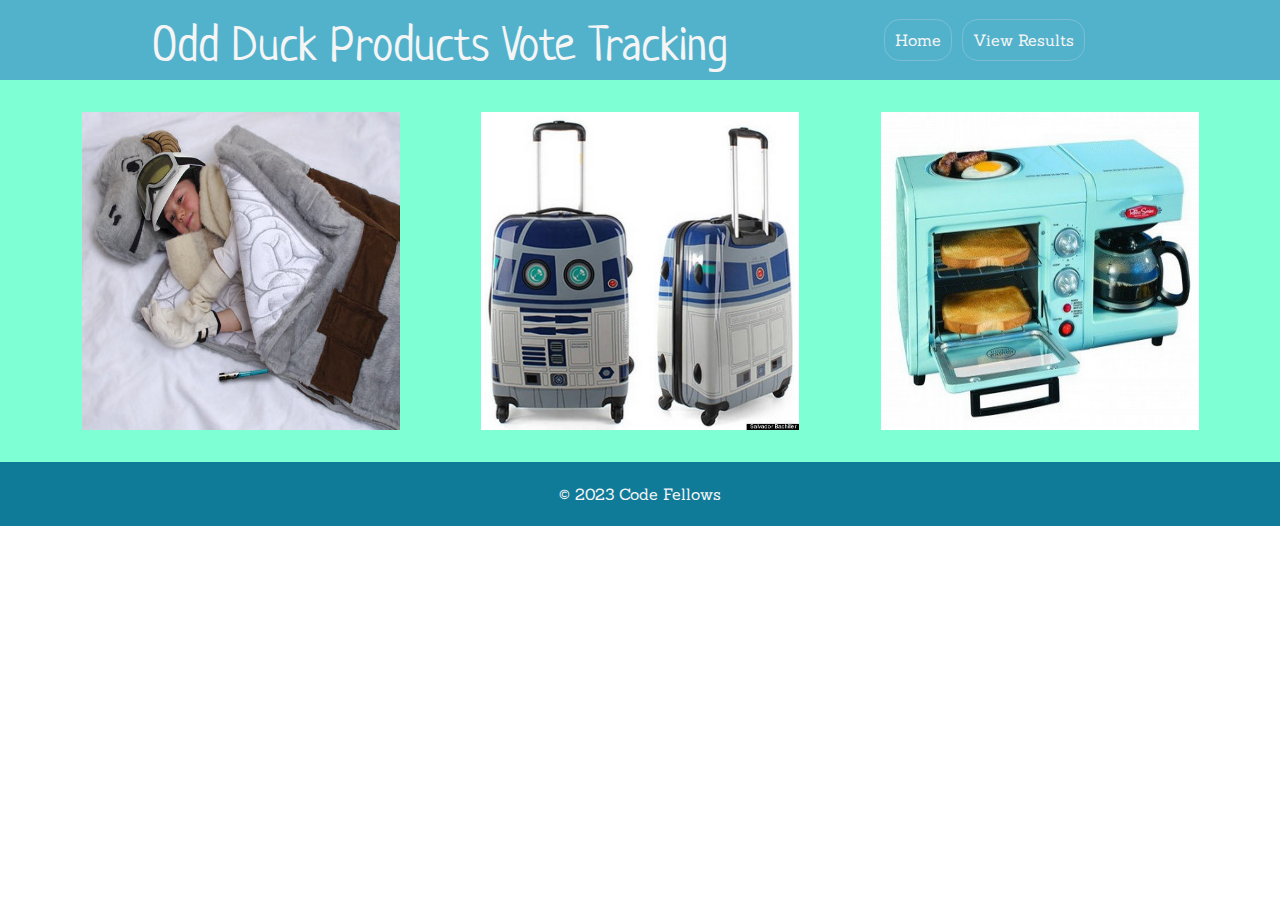
<file: index.html>
<!DOCTYPE html>
<html lang="en">
<head>
  <meta charset="UTF-8">
  <meta http-equiv="X-UA-Compatible" content="IE=edge">
  <meta name="viewport" content="width=device-width, initial-scale=1.0">
  <link rel="preconnect" href="https://fonts.googleapis.com">
  <link rel="preconnect" href="https://fonts.gstatic.com" crossorigin>
  <link href="https://fonts.googleapis.com/css2?family=Neucha&family=Sanchez&display=swap" rel="stylesheet">
  <link rel="stylesheet" href="css/reset.css">
  <link rel="stylesheet" href="css/style.css">
  <title>Odd Duck Product Voting</title>
</head>
<body>
  <header>
    <h1>Odd Duck Products Vote Tracking</h1>
    <nav>
      <ul>
        <li><a href="index.html">Home</a></li>
        <li><a href="chart.html">View Results</a></li>
      </ul>
    </nav>
  </header>
  <main>
    <section>
      <img>
      <img>
      <img>
    </section>

  </main>
  <footer>
    <p>&copy; 2023 Code Fellows</p>
  </footer>
  <script src="js/app.js"></script>
  <script src="js/voting.js"></script>
</body>
</html>
</file>
<file: css/style.css>
/* TODO: Make it awesome */

* {
  box-sizing: border-box;
}

body {
  color: whitesmoke;
}

header {
  display: flex;
  margin: auto;
  justify-content: space-evenly;
  height: 5rem;
  background-color: #52B2CC;
}

nav {
  display: flex;
  align-items: center;
}

nav ul {
  display: flex;
  flex-direction: row;
  margin: auto;
  margin-right: 3rem;
  align-items: center;
}

nav li {
  padding: 5px;
  margin: auto;
  font-family: 'Sanchez', serif;
}

nav li a {
  text-decoration: none;
  color: whitesmoke;
  padding: 10px;
  border: 1px solid #dddddd47;
  border-radius: 1rem;
  transition: 1s;
}

nav li a:hover {
  background-color:#FFC3BF;
  color: black;
}

h1 {
  padding: 10px;
  padding-top: 20px;
  font-size: 3rem;
  font-family: 'Neucha', cursive;
}

main {
  display: flex;
  flex-direction: row;
  background-color: aquamarine;
}

img {
  width: 350px;
  height: 350px;
  border: 1rem solid transparent;
  transition: 0.5s;
}

img:hover {
  border: 1rem solid #CC5279;
  border-radius: 4px;
  cursor: pointer;
}

img:active {
  transform: scale(0.7);
}

section {
  display: flex;
  justify-content: space-evenly;
  width: 100%;
  overflow: auto;
  padding: 1rem;
}

footer {
  display: flex;
  justify-content: center;
  height: 4rem;
  align-items: center;
  background-color: #0F7B99;
  font-family: 'Sanchez', serif;
}

#chart-section {
  margin-top: 1rem;
}
</file>
